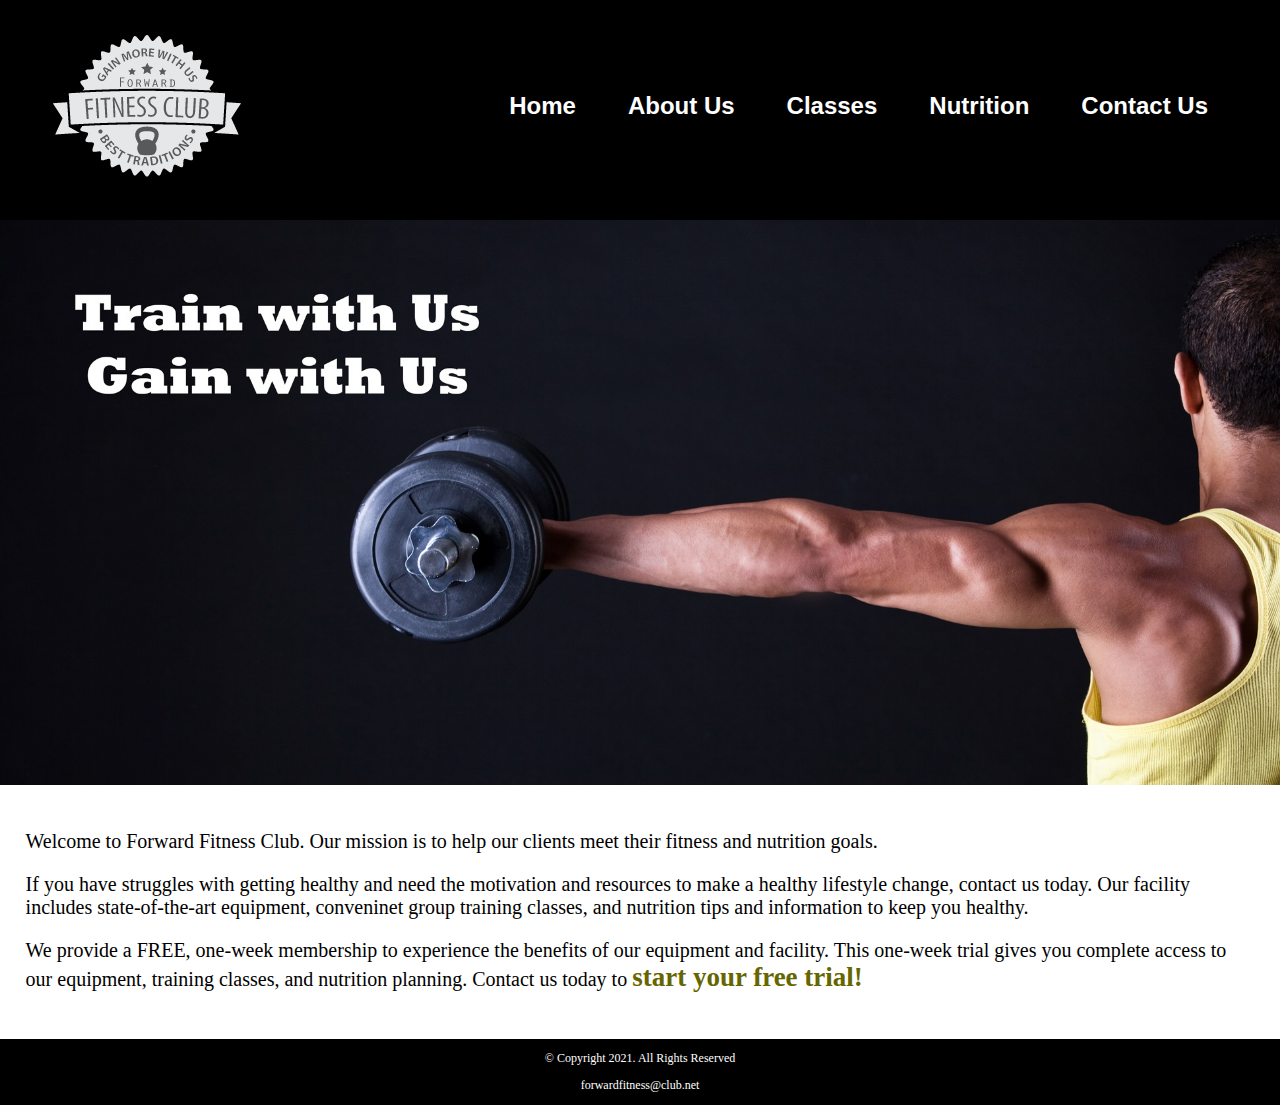
<file: index.html>
<!DOCTYPE html>
<!-- This website template was created by : Kaylin LaMaster -->
<html lang="en">

<head>
  <title>Forward Fitness Club</title>
  <meta charset="utf-8">
  <link rel="stylesheet" href="css/styles.css">
</head>

<body>
  <div id="container">
    <!-- Use the header area for the website name or logo -->
    <header>
      <a href="index.html"><img src="images/forward-fitness-logo.png" alt="Forward Fitness Club logo"></a>
    </header>

    <!-- Use the nav area to add hyperlinks to other pages within the website -->
    <nav>
      <ul>
        <li><a href="index.html">Home</a></li>
        <li><a href="about.html">About Us</a></li>
        <li><a href="classes.html">Classes</a></li>
        <li><a href="nutrition.html">Nutrition</a></li>
        <li><a href="contact.html">Contact Us</a></li>
      </ul>
    </nav>

    <!-- Hero Image -->
    <div id="hero">
        <img src="images/hero-image.jpg" alt="left arm extended holding a weight">
    </div>

    <!-- Use the main area to add the main content of the webpages -->
    <main>
      <div id="intro">
        <p>Welcome to Forward Fitness Club. Our mission is to help our clients meet their fitness and nutrition goals.</p>

        <p>If you have struggles with getting healthy and
          need the motivation and resources to make a healthy lifestyle change,
          contact us today. Our facility includes state-of-the-art equipment,
          conveninet group training classes, and nutrition tips and information
          to keep you healthy.</p>

        <p>We provide a FREE, one-week membership to experience the benefits of our
          equipment and facility. This one-week trial gives you complete access to
          our equipment, training classes, and nutrition planning. Contact us
          today to <span class="action">start your free trial!</span></p>
      </div>
    </main>

    <!-- Use the footer area to add webpage footer content -->
    <footer>

      <p>&copy; Copyright 2021. All Rights Reserved</p>

      <p><a href="mailto:forwardfitness@club.net">forwardfitness@club.net</a></p>

    </footer>
  </div>
</body>

</html>
</file>
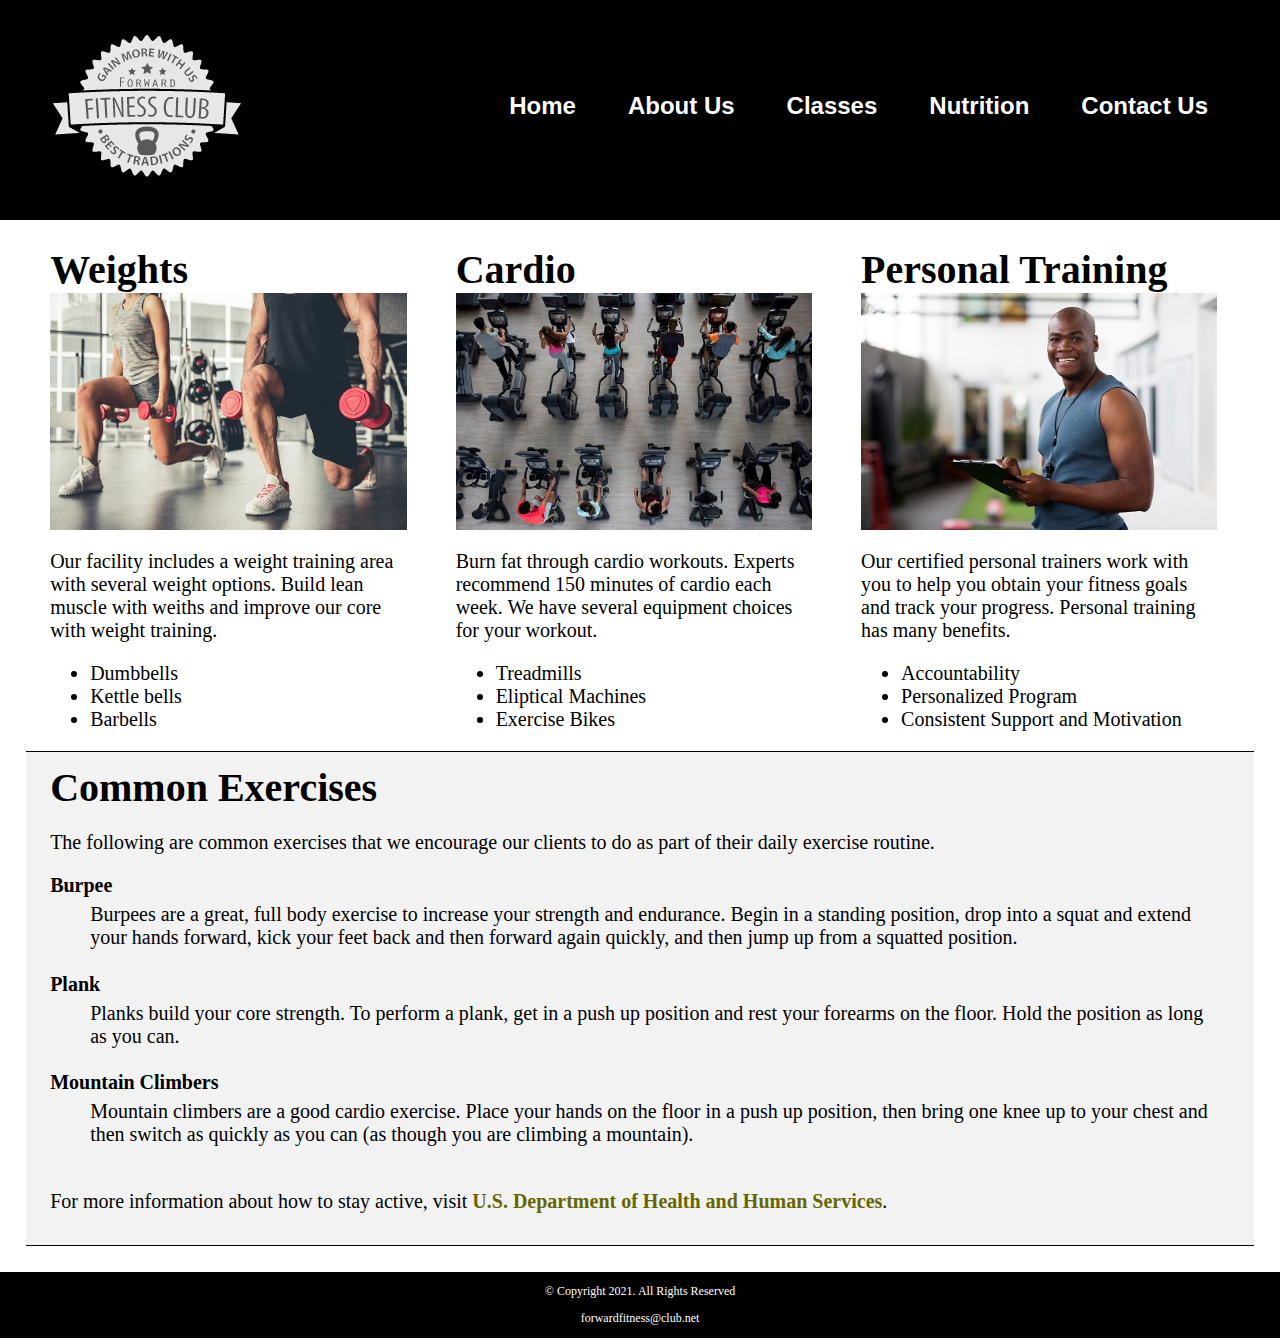
<file: about.html>
<!DOCTYPE html>
<!-- This website template was created by : Kaylin LaMaster -->
<html lang="en">

<head>
  <title>Forward Fitness Club</title>
  <meta charset="utf-8">
  <link rel="stylesheet" href="css/styles.css">
</head>

<body>
  <div>
    <!-- Use the header area for the website name or logo -->
    <header>
      <a href="index.html"><img src="images/forward-fitness-logo.png" alt="Forward Fitness Club logo"></a>
    </header>

    <!-- Use the nav area to add hyperlinks to other pages within the website -->
    <nav>
      <ul>
        <li><a href="index.html">Home</a></li>
        <li><a href="about.html">About Us</a></li>
        <li><a href="classes.html">Classes</a></li>
        <li><a href="nutrition.html">Nutrition</a></li>
        <li><a href="contact.html">Contact Us</a></li>
      </ul>
    </nav>

    <!-- Use the main area to add the main content of the webpages -->
    <main>

      <div id="weights">
        <h1>Weights</h1>
        <img src="images/people-with-weights.jpg" alt="Two people working out
        with a weight in each hand">

        <p>Our facility includes a weight training area with several weight
          options. Build lean muscle with weiths and improve our core with
          weight training.</p>

        <ul>
          <li>Dumbbells</li>
          <li>Kettle bells </li>
          <li>Barbells</li>
        </ul>
      </div>
      <div id="cardio">
        <h1>Cardio</h1>
        <img src="images/people-workingout-machines.jpg" alt="Cardio Equipment">

        <p>Burn fat through cardio workouts. Experts recommend 150 minutes
          of cardio each week. We have several equipment choices for your workout. </p>

        <ul>
          <li>Treadmills</li>
          <li>Eliptical Machines </li>
          <li>Exercise Bikes</li>
        </ul>
      </div>
      <div id="training">
        <h1>Personal Training</h1>
        <img src="images/personal-trainer.jpg" alt="Personal Trainer">

        <p>Our certified personal trainers work with you to help you obtain
          your fitness goals and track your progress. Personal training has
          many benefits. </p>

        <ul>
          <li>Accountability</li>
          <li>Personalized Program </li>
          <li>Consistent Support and Motivation</li>
        </ul>
      </div>
      <div id="exercises">
        <h1>Common Exercises</h1>

        <p>The following are common exercises that we encourage our clients to
          do as part of their daily exercise routine.</p>

        <dl>
          <dt>Burpee</dt>
          <dd>Burpees are a great, full body exercise to increase your strength
            and endurance. Begin in a standing position, drop into a squat and
            extend your hands forward, kick your feet back and then forward
            again quickly, and then jump up from a squatted position. </dd>

          <dt>Plank</dt>
          <dd>Planks build your core strength. To perform a plank, get in a
            push up position and rest your forearms on the floor. Hold the
            position as long as you can. </dd>

          <dt>Mountain Climbers</dt>
          <dd>Mountain climbers are a good cardio exercise. Place your hands
            on the floor in a push up position, then bring one knee up to
            your chest and then switch as quickly as you can (as though
            you are climbing a mountain).</dd>
        </dl>

        <p>For more information about how to stay active, visit
          <a href="https://www.hhs.gov/fitness/be-active/index.html" target="_blank" class="external-link">U.S. Department of Health and Human Services</a>.
        </p>
      </div>

    </main>

    <!-- Use the footer area to add webpage footer content -->
    <footer>

      <p>&copy; Copyright 2021. All Rights Reserved</p>

      <p><a href="mailto:forwardfitness@club.net">forwardfitness@club.net</a></p>

    </footer>
  </div>
</body>

</html>
</file>
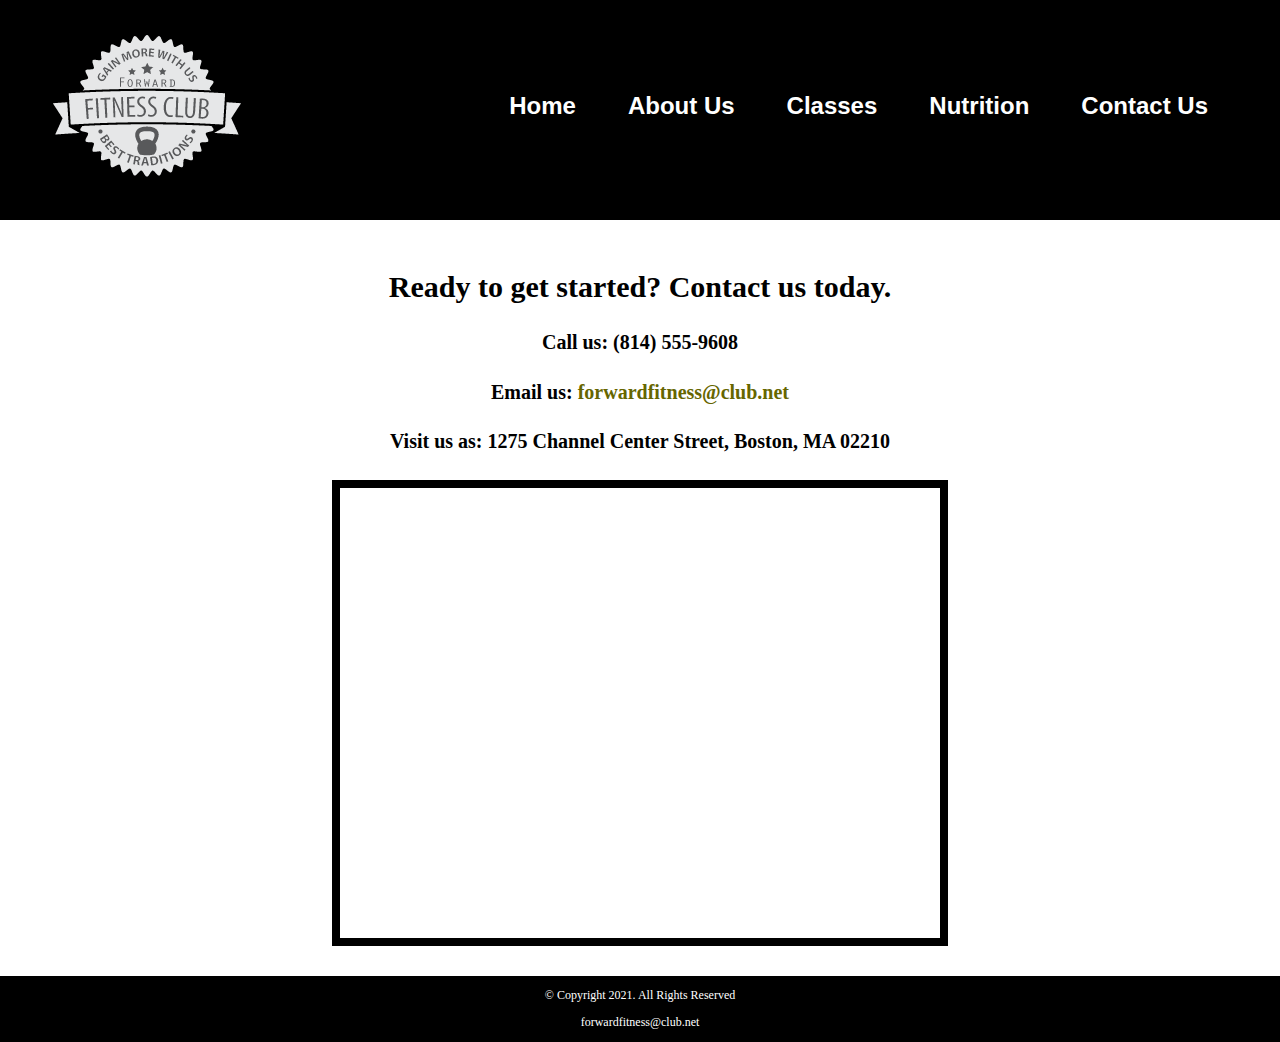
<file: contact.html>
<!DOCTYPE html>
<!-- This website template was created by : Kaylin LaMaster -->
<html lang="en">

<head>
  <title>Forward Fitness Club</title>
  <meta charset="utf-8">
  <link rel="stylesheet" href="css/styles.css">
</head>

<body>
  <div>
    <!-- Use the header area for the website name or logo -->
    <header>
      <a href="index.html"><img src="images/forward-fitness-logo.png" alt="Forward Fitness Club logo"></a>
    </header>

    <!-- Use the nav area to add hyperlinks to other pages within the website -->
    <nav>
      <ul>
        <li><a href="index.html">Home</a></li>
        <li><a href="about.html">About Us</a></li>
        <li><a href="classes.html">Classes</a></li>
        <li><a href="nutrition.html">Nutrition</a></li>
        <li><a href="contact.html">Contact Us</a></li>
      </ul>
    </nav>

    <!-- Use the main area to add the main content of the webpages -->
    <main>

      <div id="contact">
        <h2>Ready to get started? Contact us today.</h2>
        <h4>Call us: (814) 555-9608</h4>
        <h4>Email us: <a href="mailto:forwardfitness@club.net">forwardfitness@club.net</a></h4>
        <h4>Visit us as: 1275 Channel Center Street, Boston, MA 02210</h4>

        <iframe
          src="https://www.google.com/maps/embed?pb=!1m18!1m12!1m3!1d2948.8517431365663!2d-71.0536284843076!3d42.34568414400165!2m3!1f0!2f0!3f0!3m2!1i1024!2i768!4f13.1!3m3!1m2!1s0x89e37a7dc2b67e7b%3A0x36ec93427cd9c5f1!2sChannel%20Center%20St%2C%20Boston%2C%20MA%2002210!5e0!3m2!1sen!2sus!4v1652727987776!5m2!1sen!2sus"
          width="600" height="450" allowfullscreen class="map"></iframe>
      </div>

    </main>

    <!-- Use the footer area to add webpage footer content -->
    <footer>

      <p>&copy; Copyright 2021. All Rights Reserved</p>

      <p><a href="mailto:forwardfitness@club.net">forwardfitness@club.net</a></p>

    </footer>
  </div>
</body>

</html>
</file>
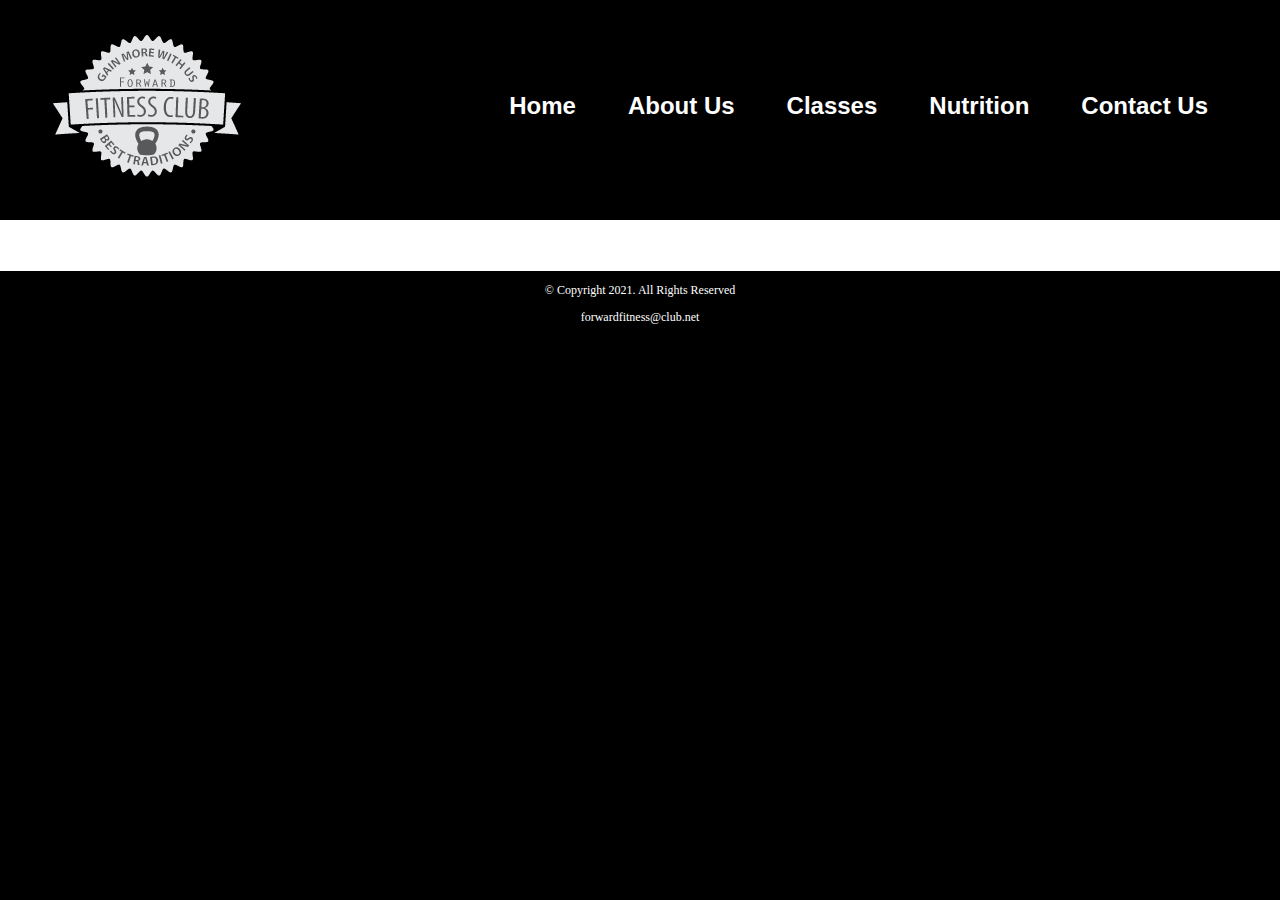
<file: template.html>
<!DOCTYPE html>
<!-- This website template was created by : Kaylin LaMaster -->
<html lang="en">

<head>
  <title>Forward Fitness Club</title>
  <meta charset="utf-8">
  <link rel="stylesheet" href="css/styles.css">
</head>

<body>
  <div>
    <!-- Use the header area for the website name or logo -->
    <header>
      <a href="index.html"><img src="images/forward-fitness-logo.png" alt="Forward Fitness Club logo"></a>
    </header>

    <!-- Use the nav area to add hyperlinks to other pages within the website -->
    <nav>
      <ul>
        <li><a href="index.html">Home</a></li>
        <li><a href="about.html">About Us</a></li>
        <li><a href="classes.html">Classes</a></li>
        <li><a href="nutrition.html">Nutrition</a></li>
        <li><a href="contact.html">Contact Us</a></li>
      </ul>
    </nav>

    <!-- Use the main area to add the main content of the webpages -->
    <main>

      <div>
      </div>

    </main>

    <!-- Use the footer area to add webpage footer content -->
    <footer>

      <p>&copy; Copyright 2021. All Rights Reserved</p>

      <p><a href="mailto:forwardfitness@club.net">forwardfitness@club.net</a></p>

    </footer>
  </div>
</body>

</html>
</file>
<file: css/styles.css>
/*
Author: Kaylin LaMaster
Date: September 20, 2022
File Name: styles.css
*/

/* CSS Reset */
body, header, nav, main, footer, h1, div, img{
    margin: 0;
    padding: 0;
    border: 0;
}

/* Style rules for body and images */
body{
    background-color: #000;
}

img{
    max-width: 100%;
    display: block;
}

/* Style rule for header */
header{
    width:25%;
    float: left;
}

/* Style rule for navigation area */
nav{
    width: 70%;
    float: right;
    margin: 5em 3em 0 0;
}

nav ul{
    list-style-type: none;
    margin: 0;
    text-align: right;
}

nav li{
    display: inline-block;
    font-size: 1.5em;
    font-family: Verdana, Arial, sans-serif;
    font-weight: bold;
}

nav li a{
    display: block;
    color: #fff;
    text-align: center;
    padding: 0.5em 1em;
    text-decoration: none;
}

/* Style rules for main content */
main{
    clear: left;
    background-color: #fff;
    padding: 2%;
    font-size: 1.25em;
}

.action{
    font-size: 1.35em;
    color: #666600;
    font-weight: bold;
}

#weights, #cardio, #training{
    width: 29%;
    float: left;
    margin: 0 2%;
}

#exercises{
    clear: left;
    border-top: 1px solid #000;
    border-bottom: 1px solid #000;
    background-color: #f2f2f2;
    padding: 1% 2%;
}

#exercises dt{
    font-weight: bold;
}

#exercises dd{
    padding: 0.5% 1% 2% 0;
}

.external-link{
    color: #666600;
    font-weight: bold;
    text-decoration: none;
}

#contact{
    text-align: center;
}

#contact a{
    color: #666600;
    text-decoration: none;
}

.map{
    border: 8px solid #000;
}

/* Style rules for footer content */
footer p{
    font-size: 0.75em;
    text-align: center;
    color: #fff;
    padding: 0 1em;
}

footer p a{
    color: #fff;
    text-decoration: none;
}
</file>
